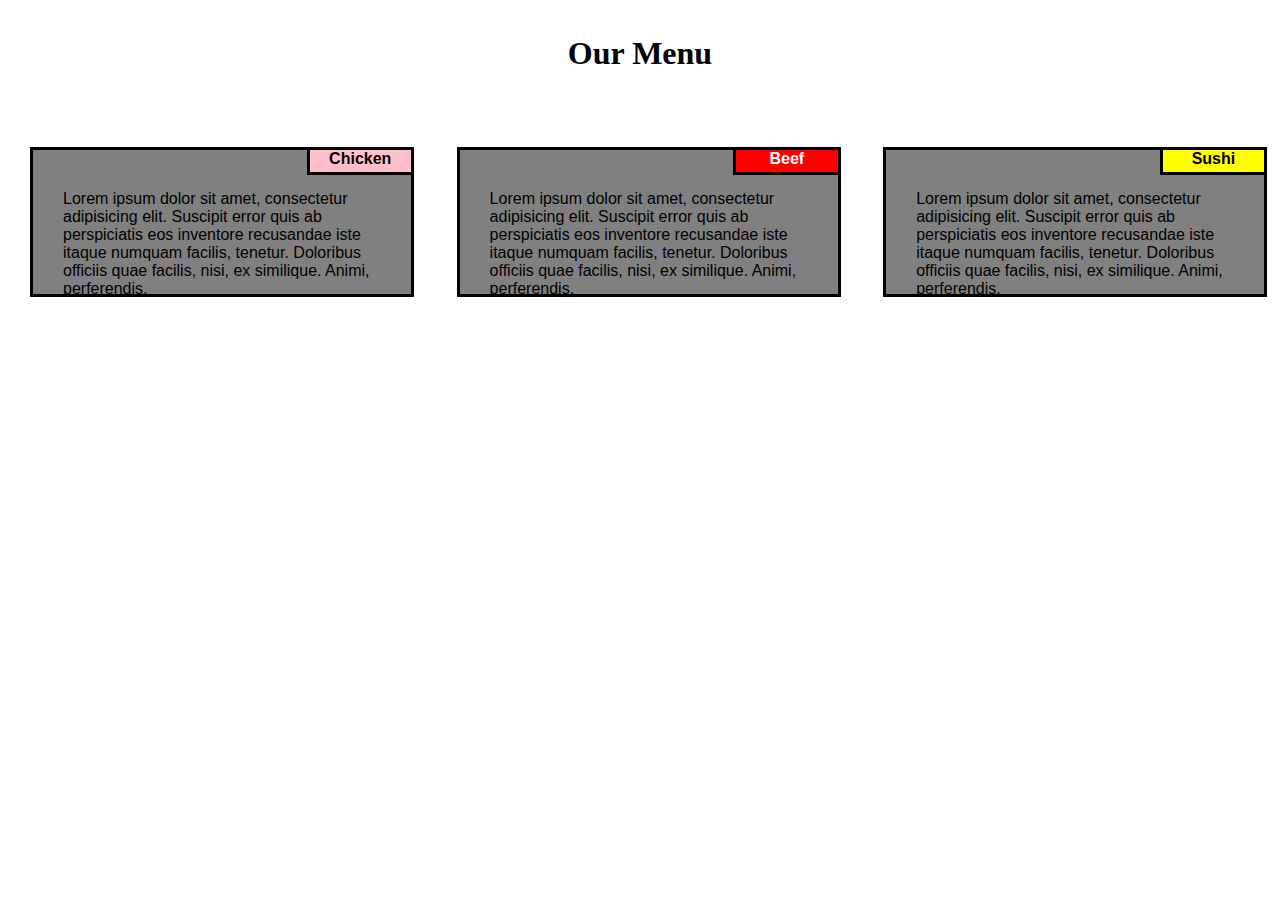
<file: module2-solution/index.html>
<!DOCTYPE html>
<html>
<head>
<meta charset="utf-8">
<meta name="viewport" content="width=device-width, initial-scale=1">
<title>Assignment Solution for Module 2</title>
<style>
/********** Base styles **********/
* {
  box-sizing: border-box;
  margin: 0;
  padding: 0;
}



h1 {
  margin-bottom: 25px;
  margin-top: 35px;
  text-align: center;
}


.item {
  background-color: grey;
  padding-left: 30px;
  padding-top: 0px;
  padding-right: 0px;
  padding-bottom: 10px;
  border: 3px solid black;
  width: 90%;
  height: 150px;
  margin-top: 50px;
  margin-left: 30px;
  overflow: auto;

}



p {
  font-family: Helvetica;
  color: black;
}

p.name {
  font-weight: bold;
  width: 30%;
  height: 25px;
  border: 3px solid black;
  border-top: 0px;
  border-right: 0px;
  margin-bottom: 15px;
  text-align: center;
  position: relative;
  left: 70%;
}

p#Chicken {
	background-color: pink;
}

p#Beef {
	background-color: red;
	color: white;
}
p#Sushi {
	background-color: yellow;
}

p.content {
	padding-right: 10px;
}





/* Simple Responsive Framework. */
.row {
  width: 100%;
}
/********** Large devices only **********/
@media (min-width: 992px) {
  .col-lg-1, .col-lg-2, .col-lg-3, .col-lg-4, .col-lg-5, .col-lg-6, .col-lg-7, .col-lg-8, .col-lg-9, .col-lg-10, .col-lg-11, .col-lg-12 {
    float: left;
    
  }
  .col-lg-1 {
    width: 8.33%;
  }
  .col-lg-2 {
    width: 16.66%;
  }
  .col-lg-3 {
    width: 25%;
  }
  .col-lg-4 {
    width: 33.33%;
  }
  .col-lg-5 {
    width: 41.66%;
  }
  .col-lg-6 {
    width: 50%;
  }
  .col-lg-7 {
    width: 58.33%;
  }
  .col-lg-8 {
    width: 66.66%;
  }
  .col-lg-9 {
    width: 74.99%;
  }
  .col-lg-10 {
    width: 83.33%;
  }
  .col-lg-11 {
    width: 91.66%;
  }
  .col-lg-12 {
    width: 100%;
  }
}
/********** Medium devices only **********/
@media (min-width: 768px) and (max-width: 991px) {
  .col-md-1, .col-md-2, .col-md-3, .col-md-4, .col-md-5, .col-md-6, .col-md-7, .col-md-8, .col-md-9, .col-md-10, .col-md-11, .col-md-12 {
    float: left;
    
  }
  .col-md-1 {
    width: 8.33%;
  }
  .col-md-2 {
    width: 16.66%;
  }
  .col-md-3 {
    width: 25%;
  }
  .col-md-4 {
    width: 33.33%;
  }
  .col-md-5 {
    width: 41.66%;
  }
  .col-md-6 {
    width: 50%;
  }
  .col-md-7 {
    width: 58.33%;
  }
  .col-md-8 {
    width: 66.66%;
  }
  .col-md-9 {
    width: 74.99%;
  }
  .col-md-10 {
    width: 83.33%;
  }
  .col-md-11 {
    width: 91.66%;
  }
  .col-md-12 {
    width: 105%;
  }
}


@media (max-width: 767px) {
  .col-md-1, .col-md-2, .col-md-3, .col-md-4, .col-md-5, .col-md-6, .col-md-7, .col-md-8, .col-md-9, .col-md-10, .col-md-11, .col-md-12 {
    float: left;
    
  }
  .col-sm-1 {
    width: 8.33%;
  }
  .col-sm-2 {
    width: 16.66%;
  }
  .col-sm-3 {
    width: 25%;
  }
  .col-sm-4 {
    width: 33.33%;
  }
  .col-sm-5 {
    width: 41.66%;
  }
  .col-sm-6 {
    width: 50%;
  }
  .col-sm-7 {
    width: 58.33%;
  }
  .col-sm-8 {
    width: 66.66%;
  }
  .col-sm-9 {
    width: 74.99%;
  }
  .col-sm-10 {
    width: 83.33%;
  }
  .col-sm-11 {
    width: 91.66%;
  }
  .col-sm-12 {
    width: 100%;
  }
}




</style>
</head>
<body>
<h1>Our Menu</h1>

<div class="row">
  
  <div class="col-lg-4 col-md-6 col-sm-12">
  <div class="item">
  <p id="Chicken" class="name"> Chicken</p>
  <p class="content">
  	Lorem ipsum dolor sit amet, consectetur adipisicing elit. Suscipit error quis ab perspiciatis eos inventore recusandae iste itaque numquam facilis, tenetur. Doloribus officiis quae facilis, nisi, ex similique. Animi, perferendis.
  </p>
  </div>
  </div>

 
  <div  class="col-lg-4 col-md-6 col-sm-12">
   <div class="item">
   <p id="Beef" class="name">Beef</p>
   <p class="content">
  	Lorem ipsum dolor sit amet, consectetur adipisicing elit. Suscipit error quis ab perspiciatis eos inventore recusandae iste itaque numquam facilis, tenetur. Doloribus officiis quae facilis, nisi, ex similique. Animi, perferendis.
  </p>
  </div>
  </div>

 
  <div class="col-lg-4 col-md-12 col-sm-12">
   <div class="item">
   <p id="Sushi" class="name">Sushi</p>
  	<p class="content">
  	Lorem ipsum dolor sit amet, consectetur adipisicing elit. Suscipit error quis ab perspiciatis eos inventore recusandae iste itaque numquam facilis, tenetur. Doloribus officiis quae facilis, nisi, ex similique. Animi, perferendis.
  	</p>
  </div>
  </div>

  
</div>

</body>
</html>
</file>
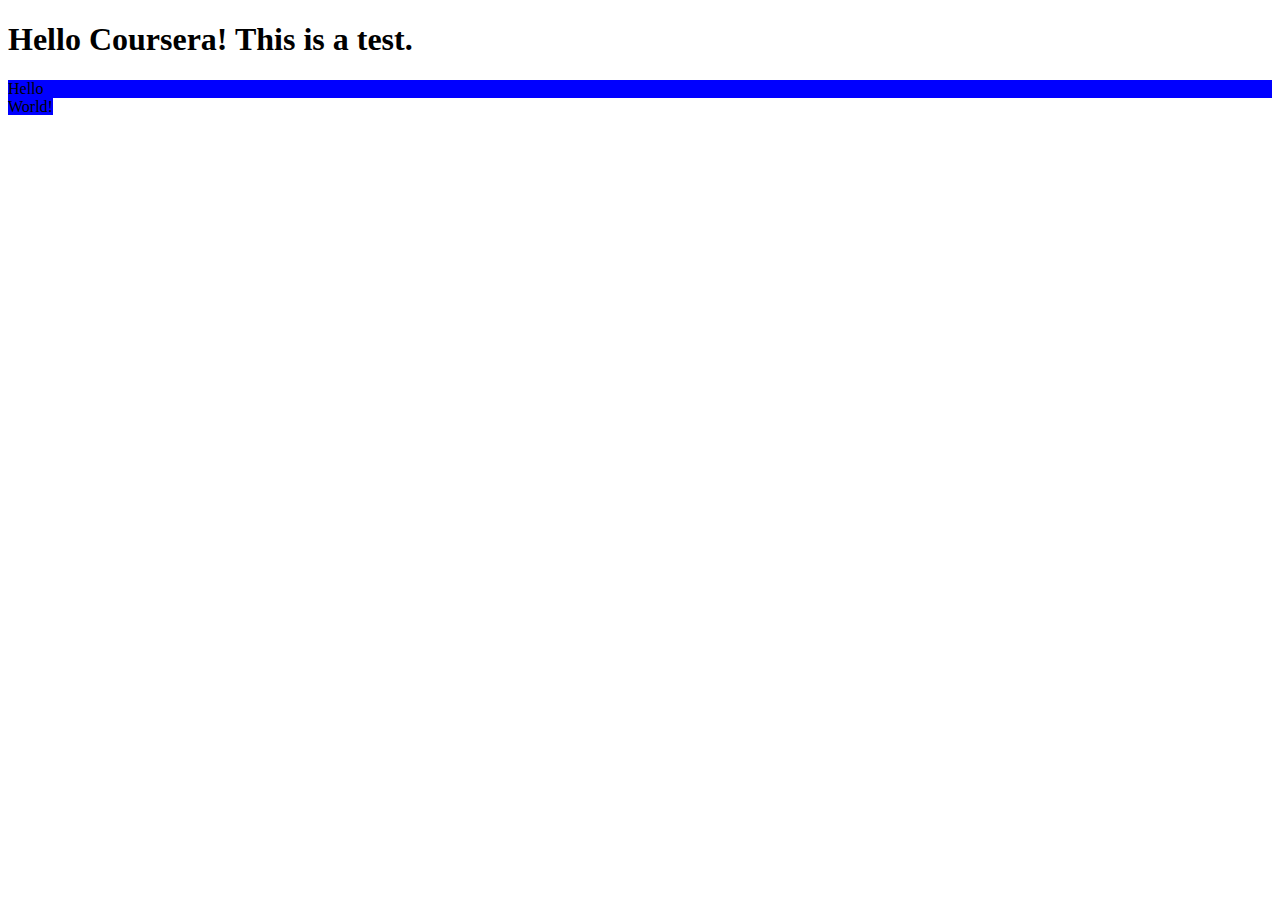
<file: site/index.html>
<!DOCTYPE html>
<html>
<head>
  <title>Hello Coursera!</title>
  <style>
  	div, span{
  		background-color:blue;
  	}



  </style>
</head>
<body>
<h1>Hello Coursera! This is a test.</h1>
<div>Hello</div>
 <span>World!</span>
</body>
</html>
</file>
